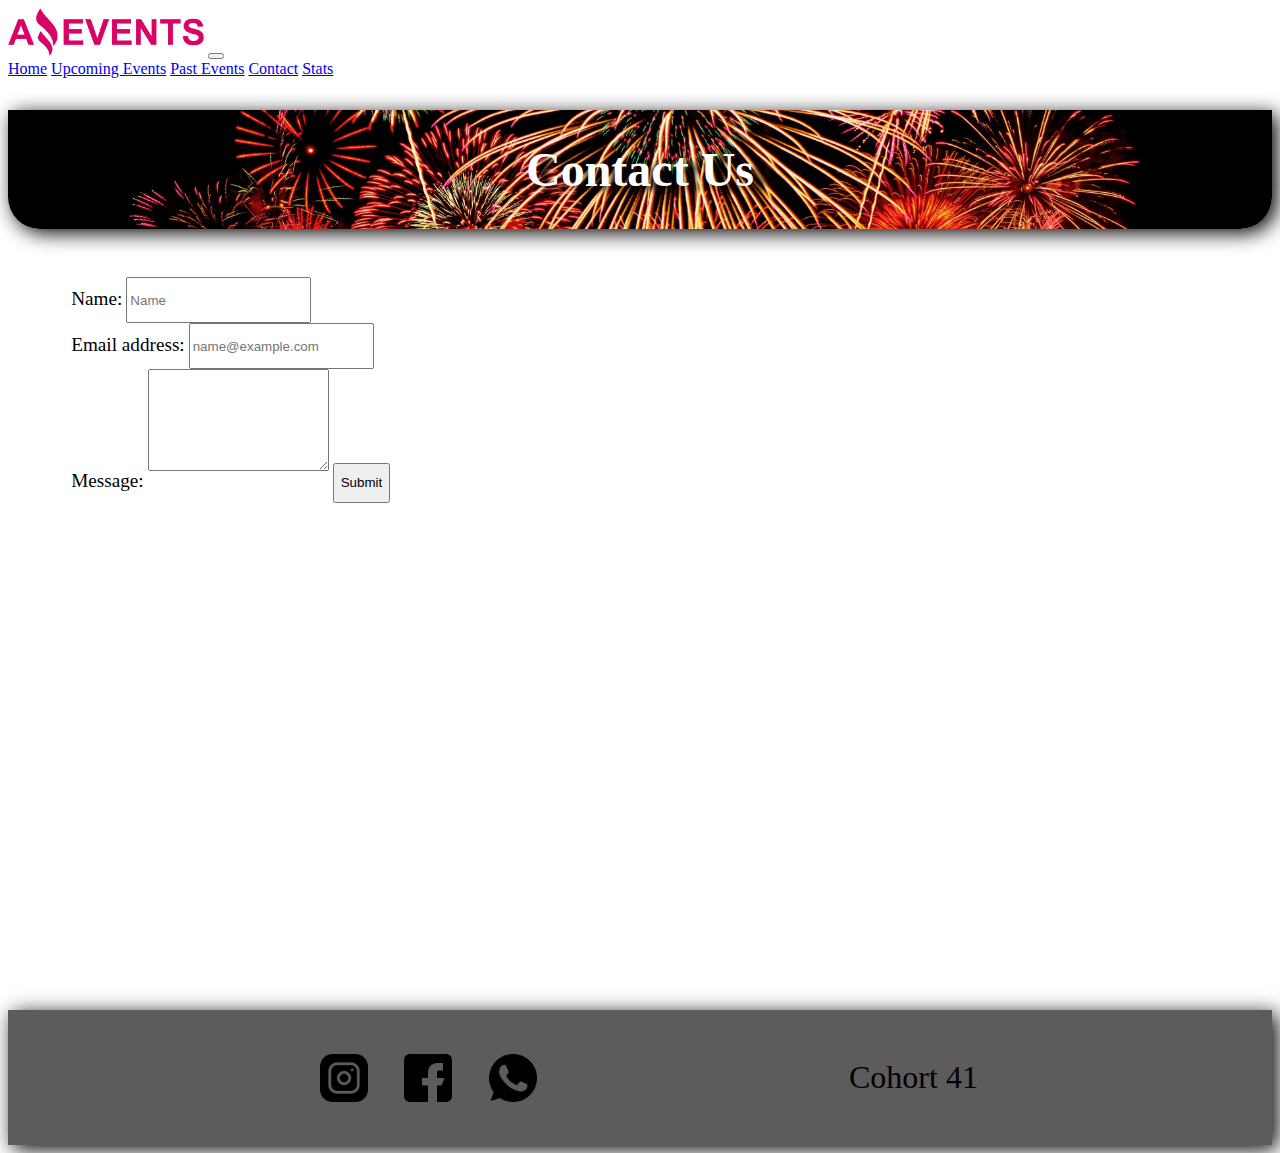
<file: contact/contact.html>
<!DOCTYPE html>
<html lang="en">

<head>
    <meta charset="UTF-8">
    <meta http-equiv="X-UA-Compatible" content="IE=edge">
    <meta name="viewport" content="width=device-width, initial-scale=1.0">
    <link rel="stylesheet" href="../assets/index.css">
    <link href="https://cdn.jsdelivr.net/npm/bootstrap@5.0.2/dist/css/bootstrap.min.css" rel="stylesheet"
        integrity="sha384-EVSTQN3/azprG1Anm3QDgpJLIm9Nao0Yz1ztcQTwFspd3yD65VohhpuuCOmLASjC" crossorigin="anonymous">
    <link rel="icon" type="image/png" href="../assets/favicon.png">
    <title>Amazing Events</title>
</head>

<body>
    <header>
        <nav class="navbar navbar-expand-lg navbar-dark bg-dark">
            <div class="container-fluid">
                <img class="logo" src="../assets/LogoAmazingEvents.png" alt="logo">
                <button class="navbar-toggler" type="button" data-bs-toggle="collapse"
                    data-bs-target="#navbarNavAltMarkup" aria-controls="navbarNavAltMarkup" aria-expanded="false"
                    aria-label="Toggle navigation">
                    <span class="navbar-toggler-icon"></span>
                </button>
                <div class="collapse navbar-collapse" id="navbarNavAltMarkup">
                    <div class="navbar-nav">
                        <a class="nav-link" href="../home/index.html">Home</a>
                        <a class="nav-link" href="../upcomingEvents/upcoming.html">Upcoming Events</a>
                        <a class="nav-link" href="../pastEvents/past.html">Past Events</a>
                        <a class="nav-link" href="#">Contact</a>
                        <a class="nav-link" href="../stats/stats.html">Stats</a>
                    </div>
                </div>
            </div>
        </nav>
    </header>


    <main>
        <h1>Contact Us</h1>

        <div class="form_container">

            <form>
                <div class="mb-3">
                    <label for="exampleFormControlInput1" class="form-label info">Name:</label>
                    <input type="name" class="form-control" id="exampleFormControlInput1"
                        placeholder="Name">
                </div>
                <div class="mb-3">
                    <label for="exampleFormControlInput1" class="form-label info">Email address:</label>
                    <input type="email" class="form-control" id="exampleFormControlInput1"
                        placeholder="name@example.com">
                </div>
                <div class="mb-3">
                    <label for="exampleFormControlTextarea1" class="form-label info">Message:</label>
                    <textarea class="form-control message" id="exampleFormControlTextarea1" rows="3"></textarea>
                    <button type="submit" class="btn btn-dark">Submit</button>
                </div>
            </form>

        </div>
    </main>

    <footer>
        <div class="icon_container">
            <img src="../assets/instagram.png" alt="ig">
            <img src="../assets/facebook.png" alt="fb">
            <img src="../assets/whatsapp.png" alt="wh">
        </div>
        <p>Cohort 41</p>
    </footer>


    <script src="https://cdn.jsdelivr.net/npm/bootstrap@5.0.2/dist/js/bootstrap.bundle.min.js"
        integrity="sha384-MrcW6ZMFYlzcLA8Nl+NtUVF0sA7MsXsP1UyJoMp4YLEuNSfAP+JcXn/tWtIaxVXM"
        crossorigin="anonymous"></script>
</body>

</html>
</file>
<file: assets/index.css>
main{ min-height: 100vh;

}

h3 {color: red;
    text-align: center;
    padding: 2rem;
    font-family: fantasy;
    text-shadow: 4px 2px 7px #000000;

}

h1 {
    text-align: center;
    padding: 2rem;
    background-image: url('./fuegosart.jpg');
    background-size: cover;
    background-position: center;
    box-shadow: 5px 4px 20px 0px black;
    font-family: fantasy;
    font-size: 3rem;
    border-bottom-left-radius: 2rem;
    border-bottom-right-radius: 2rem;
    color: white;
    text-shadow: 11px 4px 6px #000000;
}


form {
    width: 30%;
    margin: 2rem;
}

footer {
    min-height: 15vh;
    display: flex;
    align-items: center;
    justify-content: space-evenly;
    background-color: #050101a5;
    box-shadow: 5px 4px 20px 0px black;
}

footer p {
    font-size: 2rem;
    font-family: fantasy;
    margin: 0;
}

.navbar-collapse {
    justify-content: flex-end;
}


.logo {
    height: 3rem;
}

.container-flex {
    display: flex;
    justify-content: space-between;
}

.searchbar {
    display: flex;
    justify-content: space-around;
    margin-top: 2rem;
    align-items: center;
    font-family: fantasy;
}


.inputs_container {
    display: flex;
    font-family: fantasy;
    width: 60%;
    justify-content: center;
}

.categories {
    display: flex;
    align-items: center;
    padding: 1rem
}

.categories p {
    margin: 0;
    padding-left: 5px;
}

.form-control {
    height: 2.5rem;
}

.btn-dark {
    height: 2.5rem;
}

.card {
    margin-top: 2rem;
    margin-bottom: 2rem;
    margin-left: 1rem;
    font-size: small;
}

.card img {
    height: 12rem;
}

.card-title {
    font-family: fantasy;
    font-size: 1.5rem !important;
}

.card-text {
    height: 5rem;
}

.icon_container {
    display: flex;
    height: 3rem;
    width: 20%;
    justify-content: space-around;

}

.form_container {
    display: flex;
    justify-content: center;
    width: 100%;

}

.message {
    height: 6rem;
    margin-bottom: 1rem;
}

.info {
    font-family: fantasy;
    font-size: larger;
}

.card-title {
    font-size: xx-large;

}

.card-text {
    height: 4rem !important;
    font-size: larger;
    font-weight: bold;
}

.together {
    font-size: small;
    height: 1rem !important;
    font-weight: unset;
}

.bigcard {
    width: 95%;
    display: flex;
    justify-content: center;
    align-items: center;
    margin: 2rem;
    border: 3px solid black;
    border-radius: 3rem;
    box-shadow: 9px 5px 20px 2px black;
}

.table_main{
    display: flex;
    flex-direction: column;
    align-items: center;
}

.table_container{
    display: flex;
    flex-direction: column;
    width: 70%;
    justify-content: center;
    margin: 2rem 0;
}

.cell{
    border: 1px solid black;
    width: 25rem
}

.table_title{
    height: 3rem;
    border: 2px solid black;
    width: 100%;
    margin-bottom: 0;
    background-color: #050101a5 ;
}

@media (min-width: 425px) and (max-width: 767px){
    form{
        width: 90%;
        margin: 1rem;
    }
    .searchbar{
        flex-direction: column;
        flex-wrap: wrap;
    }
    .inputs_container{
        flex-wrap: wrap;
        width: 100%
    }

    .col{
        display: flex;
        justify-content: center;
    }

    .card{
        width: 100%;
        margin: .5rem;
        font-size: .8rem
    }

    .icon_container {
        width: 50%;
    }
}

@media (min-width: 768px) and (max-width: 1023px){
    form{
        width: 90%;
        margin: 1rem;
    }
    .searchbar{
        flex-direction: column;
        flex-wrap: wrap;
    }
    .inputs_container{
        flex-wrap: wrap;
        width: 100%
    }

    .col{
        display: flex;
        justify-content: center;
    }

    .card{
        width: 100%;
        margin: .5rem;
        font-size: .8rem
    }

    .icon_container {
        width: 50%;
    }
}

@media (min-width: 1024px) and (max-width: 1439px){
    form{
        width: 90%;
        margin: 1rem;
    }
    .searchbar{
        flex-direction: column;
        flex-wrap: wrap;
    }
    .inputs_container{
        flex-wrap: wrap;
        width: 100%
    }

}
</file>
